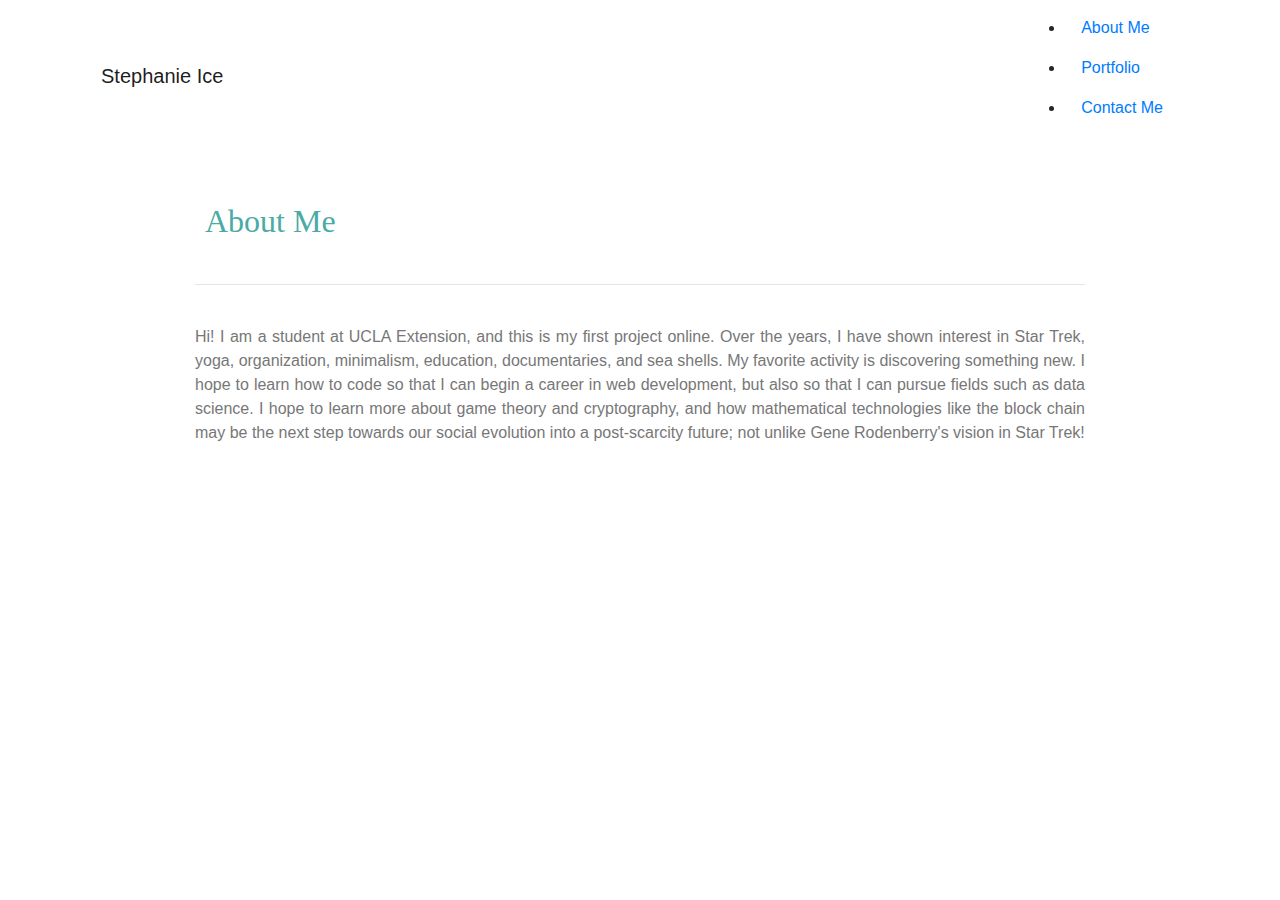
<file: index.html>
<!DOCTYPE html>
<html lang="en">

<head>
  <meta charset="UTF-8">
  <meta name="viewport" content="width=device-width, initial-scale=1, shrink-to-fit=no">
  <meta http-equiv="X-UA-Compatible" content="ie=edge">
  <title>About me</title>

  <link rel="stylesheet" href="https://stackpath.bootstrapcdn.com/bootstrap/4.3.1/css/bootstrap.min.css" integrity="sha384-ggOyR0iXCbMQv3Xipma34MD+dH/1fQ784/j6cY/iJTQUOhcWr7x9JvoRxT2MZw1T" crossorigin="anonymous">
  
  <link rel="stylesheet" href="assets/css/style.css">

</head>

<body>

    <div class="header">

        <div class="container">
    
          <nav class="navbar navbar-light">
    
            <span class="navbar-brand mb-0 h1">Stephanie Ice

            </span>

            <ul class="nav-items">

                <li class="nav-item">
  
                  <a class="nav-link" href=index.html>About Me
  
                    </a>
                    
                </li>
  
                <li class="nav-item">
  
                  <a class="nav-link" href=portfolio.html>Portfolio
  
                    </a>
  
                </li>
  
                <li class="nav-item">
  
                  <a class="nav-link" href=contact.html>Contact Me 
  
                    </a>
  
                </li>
                
              </ul>
    
          </nav>
    
        </div>
        
      </div>
      

  <div style="max-width: 960px; margin: 0 auto; padding: 20px;">
  
    <div class="container">

      <div class="row" style="margin-top: 10px;">

        <div class="col-xs-12 col-xs-offset-0 col-sm-12 col-sm-offset-1 col-md-offset-2 col-md-12 col-lg-offset-2 col-lg-12"> 

            <div class="title">

              <h2>About Me 
              </h2>
              
            </div>

              <hr>

            <div class="content2">
              <img>

              <p>Hi! I am a student at UCLA Extension, and this is my first project online. 
              Over the years, I have shown interest in Star Trek, yoga, organization, 
              minimalism, education, documentaries, and sea shells. 
              My favorite activity is discovering something new. I hope to learn how to 
              code so that I can begin a career in web development, but also so that 
              I can pursue fields such as data science. 
              I hope to learn more about game theory and cryptography, and how 
              mathematical technologies like the block chain may be the next step towards
              our social evolution into a post-scarcity future;
              not unlike Gene Rodenberry's vision in Star Trek!
              </p>
            </div>

        </div>
        
      </div>

  </div> 

  <div class="footer">

  </div>

<script src="https://code.jquery.com/jquery-3.3.1.slim.min.js" integrity="sha384-q8i/X+965DzO0rT7abK41JStQIAqVgRVzpbzo5smXKp4YfRvH+8abtTE1Pi6jizo" crossorigin="anonymous"></script>
<script src="https://cdnjs.cloudflare.com/ajax/libs/popper.js/1.14.7/umd/popper.min.js" integrity="sha384-UO2eT0CpHqdSJQ6hJty5KVphtPhzWj9WO1clHTMGa3JDZwrnQq4sF86dIHNDz0W1" crossorigin="anonymous"></script>
<script src="https://stackpath.bootstrapcdn.com/bootstrap/4.3.1/js/bootstrap.min.js" integrity="sha384-JjSmVgyd0p3pXB1rRibZUAYoIIy6OrQ6VrjIEaFf/nJGzIxFDsf4x0xIM+B07jRM" crossorigin="anonymous"></script>

</body>

</html>
</file>
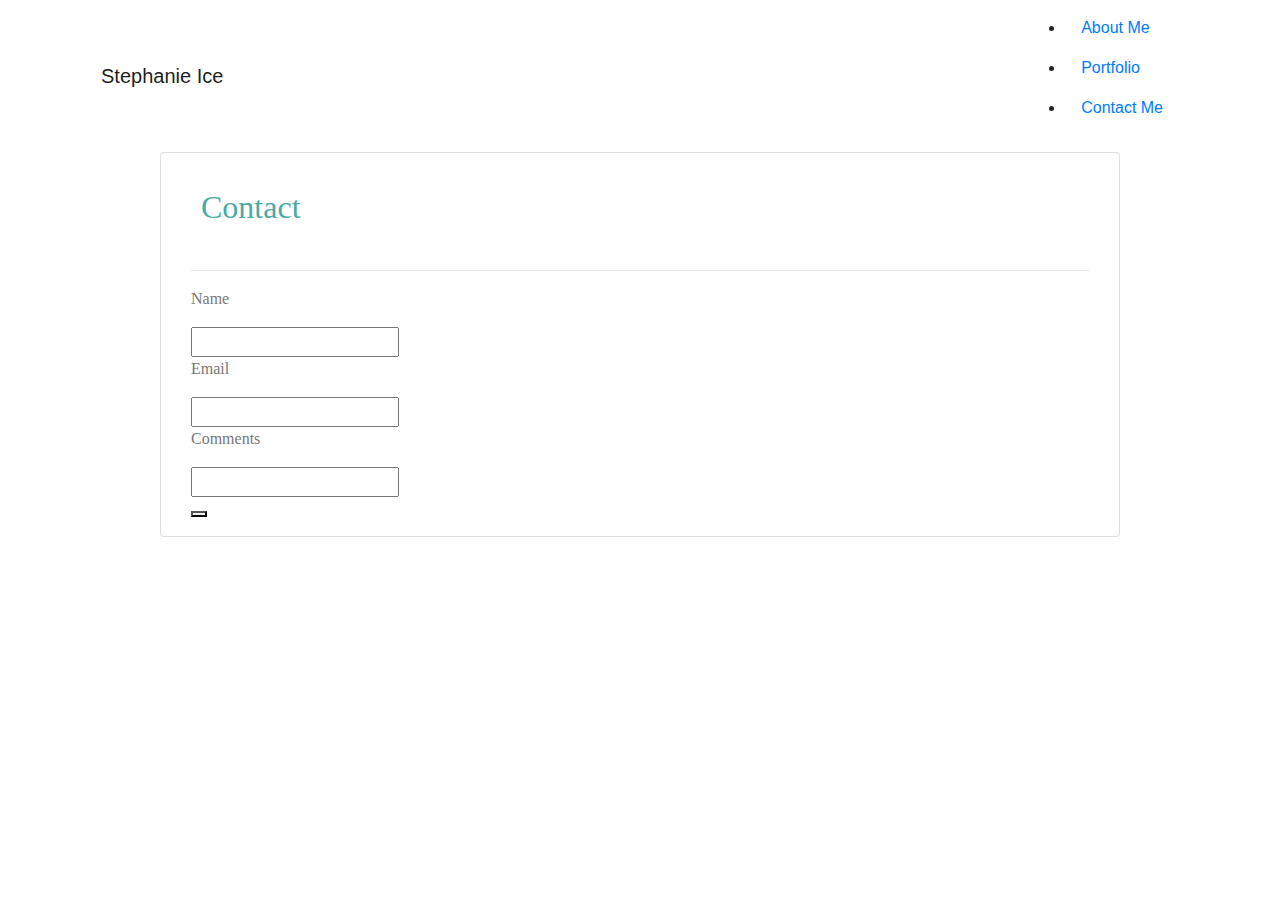
<file: contact.html>
<!DOCTYPE html>
<html lang="en">

<head>
  <meta charset="UTF-8">
  <meta name="viewport" content="width=device-width, initial-scale=1, shrink-to-fit=no">
  <meta http-equiv="X-UA-Compatible" content="ie=edge">
  <title>Contact Me</title>

  <link rel="stylesheet" href="https://stackpath.bootstrapcdn.com/bootstrap/4.3.1/css/bootstrap.min.css"
    integrity="sha384-ggOyR0iXCbMQv3Xipma34MD+dH/1fQ784/j6cY/iJTQUOhcWr7x9JvoRxT2MZw1T" crossorigin="anonymous">

  <link rel="stylesheet" href="assets/css/style.css">

  


</head>

<body>

    <div class="header">

        <div class="container">
    
          <nav class="navbar navbar-light">
    
            <span class="navbar-brand mb-0 h1">Stephanie Ice</span>
    
            <ul class="nav-items">

                <li class="nav-item">
  
                  <a class="nav-link" href=index.html>About Me
  
                    </a>
                    
                </li>
  
                <li class="nav-item">
  
                  <a class="nav-link" href=portfolio.html>Portfolio
  
                    </a>
  
                </li>
  
                <li class="nav-item">
  
                  <a class="nav-link" href=contact.html>Contact Me 
  
                    </a>
  
                </li>
                
              </ul>

          </nav>
    
        </div>
        
      </div>
      
  
  <div class="card">

    <div class="container">

      <div class="row">

        <div
          class="col-xs-12 col-xs-offset-1 col-sm-12 col-sm-offset-1 col-md-offset-2 col-md-12 col-lg-offset-2 col-lg-12">

          <div class="title">

            <h2>Contact
            </h2>

        </div>

          <hr>

        <div class="input">
          
            <p>Name

            </p>

            <input type="text">

        </div>

        <div class="input">

            <p>Email

            </p>

            <input type="email">

        </div>

        <div class="input">

            <p>Comments

            </p>

            <input type="text-area">

        </div>

          <div class="SubmitButton">

            <button type="submit">

            </button>

          </div>

        </div>

      </div>

    </div>

  </div>

</div>

<div class="footer">

  
</div>


      <script src="https://code.jquery.com/jquery-3.3.1.slim.min.js"
        integrity="sha384-q8i/X+965DzO0rT7abK41JStQIAqVgRVzpbzo5smXKp4YfRvH+8abtTE1Pi6jizo"
        crossorigin="anonymous"></script>
      <script src="https://cdnjs.cloudflare.com/ajax/libs/popper.js/1.14.7/umd/popper.min.js"
        integrity="sha384-UO2eT0CpHqdSJQ6hJty5KVphtPhzWj9WO1clHTMGa3JDZwrnQq4sF86dIHNDz0W1"
        crossorigin="anonymous"></script>
      <script src="https://stackpath.bootstrapcdn.com/bootstrap/4.3.1/js/bootstrap.min.js"
        integrity="sha384-JjSmVgyd0p3pXB1rRibZUAYoIIy6OrQ6VrjIEaFf/nJGzIxFDsf4x0xIM+B07jRM"
        crossorigin="anonymous"></script>

</body>

</html>
</file>
<file: assets/css/style.css>
body { 
    /* background-image: url(); */
}


/* .header {
    width: 100%;
    height: 50px;
    background-color: #ffffff;
    padding: 10px, 0px,0px,0px;
    border-bottom: 3px gray solid;
} */

/* .content {
    width: 960px;
    margin: 0 auto;
} */

/* .name {
    width:200px;
    margin: 0 auto;
    padding: 20px;
    text-align: center;
    font-family: Georgia, 'Times New Roman', Times, serif;
    background-color:#4aaaa5;
    color: #ffffff
}

.nav {
    float: right;
    display: inline;
    list-style-type: none;
    font-color: #777777;
    /* text-decoration: none; 
}
*/

.card {
    width: 960px;
    background-color: #ffffff;
    padding: 15px;
    margin: 0 auto;
}

.title {
    margin: 0 auto;
    border: none;
    padding: 20px 10px;
    text-align: left;
    font-family: 'Times New Roman', Times, serif;
    font-size: 12;
    color:#4aaaa5;
}    

.content2 {
    float: left;
    margin: 0 auto;
    border: none;
    padding: none;
    text-align: justify;
    font: Arial;
    font-size: 10;
    color:#777777;
}

.input {
    float: none;
    margin: 0 auto;
    border: none;
    padding: 0px;
    text-align: left;
    font-family: 'Times New Roman', Times, serif;
    font-size: 8;
    color: #777777;
}

.footer {
    background-color: ;
    text-align: ;
    font-family: Georgia, 'Times New Roman', Times, serif;
    font-size: ;
    color: ;
}
</file>
